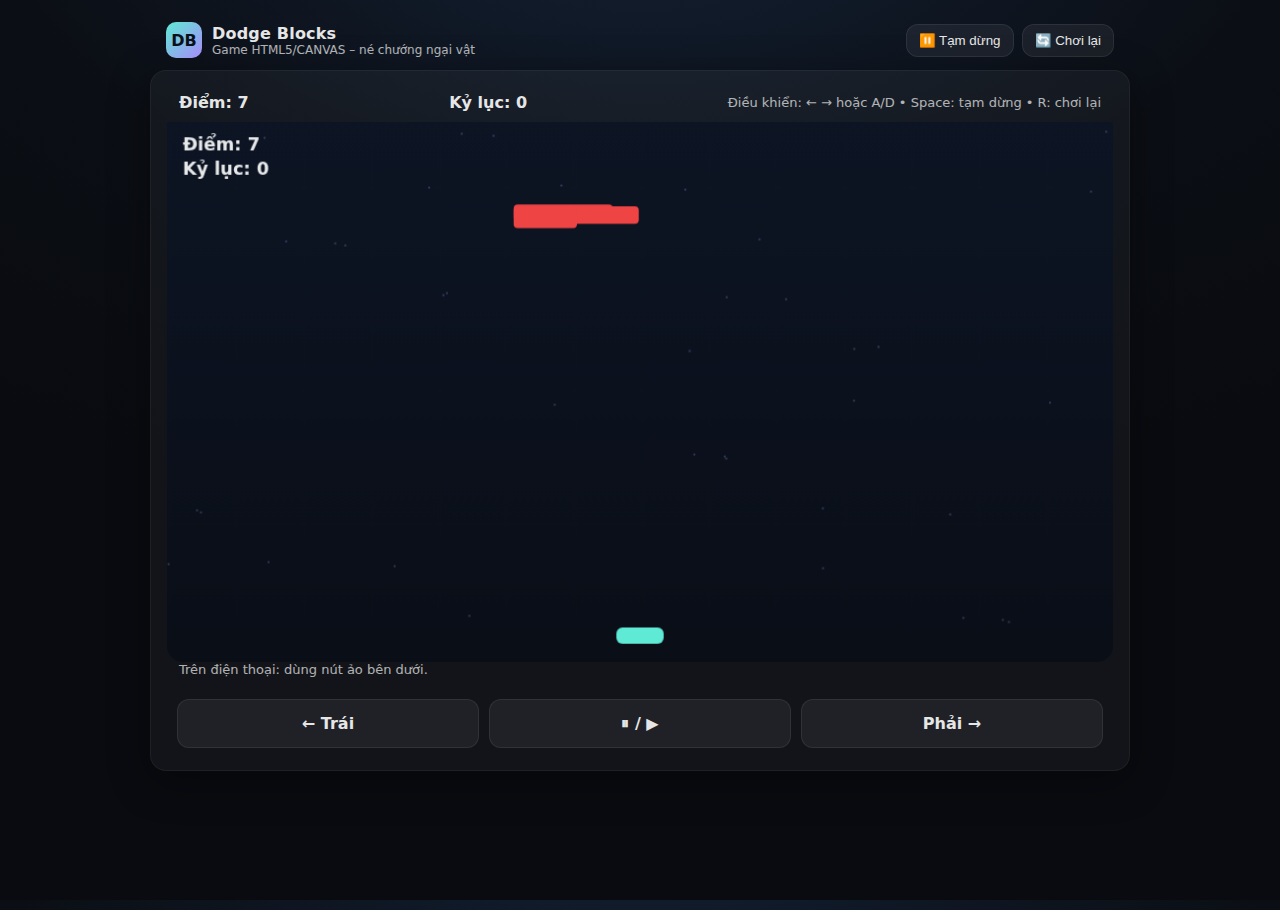
<file: about.html>
<!doctype html>
<html lang="vi">
<head>
  <meta charset="utf-8" />
  <meta name="viewport" content="width=device-width, initial-scale=1" />
  <title>Dodge Blocks – Game HTML đơn giản</title>
  <style>
    :root{
      --bg:#0b0e14; --panel:#121723; --text:#e6e6e6; --accent:#5eead4; --accent2:#a78bfa;
    }
    *{box-sizing:border-box}
    html,body{height:100%}
    body{margin:0; background:radial-gradient(1200px 600px at 50% -10%, #132033 0%, #0b0e14 55%, #090b10 100%); color:var(--text); font-family:Inter,system-ui,Arial,sans-serif;}
    header{max-width:980px; margin:10px auto 0; padding:12px 16px; display:flex; gap:12px; align-items:center; justify-content:space-between}
    .brand{display:flex; align-items:center; gap:10px}
    .logo{width:36px; height:36px; border-radius:10px; background:linear-gradient(135deg,var(--accent),var(--accent2)); display:grid; place-items:center; font-weight:800; color:#081018}
    .wrap{max-width:980px; margin:0 auto; padding:12px 16px}
    .panel{background:rgba(255,255,255,0.04); border:1px solid rgba(255,255,255,0.05); box-shadow:0 10px 40px rgba(0,0,0,.35); border-radius:16px;}
    .hud{display:flex; align-items:center; justify-content:space-between; gap:10px; padding:10px 12px}
    .hud .stat{font-weight:700}
    .controls{display:flex; gap:8px; flex-wrap:wrap}
    .btn{background:rgba(255,255,255,0.06); border:1px solid rgba(255,255,255,0.08); color:var(--text); padding:8px 12px; border-radius:12px; cursor:pointer}
    .btn:active{transform:translateY(1px)}

    canvas{width:100%; height:60vh; display:block; border-bottom-left-radius:16px; border-bottom-right-radius:16px}

    /* Mobile touch controls */
    .touchbar{display:grid; grid-template-columns:1fr 1fr 1fr; gap:10px; padding:10px;}
    .touchbtn{padding:14px 10px; border-radius:12px; border:1px solid rgba(255,255,255,0.08); background:rgba(255,255,255,0.06); text-align:center; font-weight:700; user-select:none}
    .hint{opacity:.75; font-size:13px; padding:0 12px 12px}
    @media (max-width:640px){ canvas{height:56vh} }
  </style>
</head>
<body>
  <header>
    <div class="brand">
      <div class="logo">DB</div>
      <div>
        <div style="font-weight:800; letter-spacing:.2px">Dodge Blocks</div>
        <div style="font-size:12px; opacity:.75">Game HTML5/CANVAS – né chướng ngại vật</div>
      </div>
    </div>
    <div class="controls">
      <button class="btn" id="btnPause" title="Tạm dừng (Space)">⏸️ Tạm dừng</button>
      <button class="btn" id="btnRestart" title="Chơi lại (R)">🔄 Chơi lại</button>
    </div>
  </header>

  <div class="wrap panel">
    <div class="hud">
      <div class="stat">Điểm: <span id="score">0</span></div>
      <div class="stat">Kỷ lục: <span id="hi">0</span></div>
      <div style="font-size:13px; opacity:.75">Điều khiển: ← → hoặc A/D • Space: tạm dừng • R: chơi lại</div>
    </div>
    <canvas id="game" width="960" height="540" aria-label="Game canvas"></canvas>
    <div class="hint">Trên điện thoại: dùng nút ảo bên dưới.</div>
    <div class="touchbar">
      <div class="touchbtn" id="leftBtn">← Trái</div>
      <div class="touchbtn" id="pauseBtn">⏸ / ▶</div>
      <div class="touchbtn" id="rightBtn">Phải →</div>
    </div>
  </div>

  <script>
  (()=>{
    const cvs = document.getElementById('game');
    const ctx = cvs.getContext('2d');
    const scoreEl = document.getElementById('score');
    const hiEl = document.getElementById('hi');
    const btnPause = document.getElementById('btnPause');
    const btnRestart = document.getElementById('btnRestart');

    // Responsive backing store size
    function fitCanvas(){
      const ratio = 16/9;
      const w = cvs.clientWidth; // css width
      const h = Math.round(w/ratio);
      cvs.height = h; // internal pixels follow CSS for simplicity
    }
    addEventListener('resize', fitCanvas, {passive:true});
    fitCanvas();

    const rnd = (a,b)=>Math.random()*(b-a)+a;

    const state = {
      running: true,
      over: false,
      score: 0,
      hiscore: Number(localStorage.getItem('dodge_hi')||0),
      t: 0,
      speed: 180, // px/s base fall speed
    };

    const player = {
      x: 0, y: 0, w: 48, h: 16, vx: 0, speed: 340
    };

    const blocks = [];

    function reset(){
      state.over = false; state.score = 0; state.t = 0; state.speed = 180; blocks.length = 0;
      player.w = Math.max(36, cvs.width*0.05);
      player.h = Math.max(14, cvs.height*0.03);
      player.x = cvs.width/2 - player.w/2;
      player.y = cvs.height - player.h - 18;
      player.vx = 0;
      spawnBlock();
      spawnBlock();
      spawnBlock();
      updateHud();
    }

    function spawnBlock(){
      const w = rnd(40, 110);
      blocks.push({ x: rnd(0, cvs.width - w), y: -50, w, h: rnd(14, 24), vy: state.speed });
    }

    function updateHud(){
      scoreEl.textContent = Math.floor(state.score);
      hiEl.textContent = state.hiscore;
    }

    const keys = { left:false, right:false };
    addEventListener('keydown', e=>{
      if (e.key === 'ArrowLeft' || e.key.toLowerCase() === 'a') keys.left = true;
      if (e.key === 'ArrowRight' || e.key.toLowerCase() === 'd') keys.right = true;
      if (e.key === ' '){ state.running = !state.running; }
      if (e.key.toLowerCase() === 'r'){ reset(); state.running = true; }
    });
    addEventListener('keyup', e=>{
      if (e.key === 'ArrowLeft' || e.key.toLowerCase() === 'a') keys.left = false;
      if (e.key === 'ArrowRight' || e.key.toLowerCase() === 'd') keys.right = false;
    });

    // Touch controls
    const leftBtn = document.getElementById('leftBtn');
    const rightBtn = document.getElementById('rightBtn');
    const pauseBtn = document.getElementById('pauseBtn');
    const press = (el, fn)=>{
      let down=false; const on=()=>{down=true; fn(true)}; const off=()=>{down=false; fn(false)};
      el.addEventListener('touchstart', e=>{e.preventDefault(); on();}, {passive:false});
      el.addEventListener('touchend', off); el.addEventListener('touchcancel', off);
      el.addEventListener('mousedown', on); el.addEventListener('mouseup', off); el.addEventListener('mouseleave', off);
    };
    press(leftBtn, v=> keys.left = v);
    press(rightBtn, v=> keys.right = v);
    press(pauseBtn, ()=> state.running = !state.running);

    btnPause.addEventListener('click', ()=> state.running = !state.running);
    btnRestart.addEventListener('click', ()=> { reset(); state.running = true; });

    function aabb(a,b){ return a.x < b.x + b.w && a.x + a.w > b.x && a.y < b.y + b.h && a.y + a.h > b.y; }

    let last = performance.now();
    function loop(now){
      const dt = Math.min(0.033, (now - last)/1000); last = now;
      if (state.running && !state.over){
        update(dt);
      }
      draw();
      requestAnimationFrame(loop);
    }

    function update(dt){
      state.t += dt; state.score += dt * 10; // 10 điểm/giây
      state.speed += dt * 6; // tăng dần độ khó

      // Player move
      player.vx = (keys.left? -1:0) + (keys.right? 1:0);
      player.x += player.vx * player.speed * dt;
      player.x = Math.max(0, Math.min(cvs.width - player.w, player.x));

      // Spawn logic
      if (blocks.length < 12 && Math.random() < 0.02 + state.t*0.0008) spawnBlock();

      // Update blocks
      for (let i=blocks.length-1;i>=0;i--){
        const b = blocks[i];
        b.vy = state.speed * (0.9 + Math.random()*0.2);
        b.y += b.vy * dt;
        if (b.y > cvs.height + 40){
          blocks.splice(i,1);
          continue;
        }
        if (aabb(player,b)){
          gameOver();
          break;
        }
      }
      updateHud();
    }

    function gameOver(){
      state.over = true; state.running = false;
      state.hiscore = Math.max(state.hiscore, Math.floor(state.score));
      localStorage.setItem('dodge_hi', String(state.hiscore));
    }

    function draw(){
      const w = cvs.width, h = cvs.height;
      // Background
      const g = ctx.createLinearGradient(0,0,0,h);
      g.addColorStop(0,'#0d1524'); g.addColorStop(1,'#0a0e17');
      ctx.fillStyle = g; ctx.fillRect(0,0,w,h);

      // Stars parallax
      ctx.globalAlpha = 0.25;
      for(let i=0;i<40;i++){
        const x = (i*97 + Math.sin((state.t*0.15+i)*0.9)*999) % w; const y = (i*53 + state.t*20) % h;
        ctx.fillStyle = '#9fb3ff'; ctx.fillRect(x, y, 2, 2);
      }
      ctx.globalAlpha = 1;

      // Player
      ctx.fillStyle = '#5eead4';
      roundRect(ctx, player.x, player.y, player.w, player.h, 6, true);

      // Blocks
      ctx.fillStyle = '#ef4444';
      blocks.forEach(b=> roundRect(ctx, b.x, b.y, b.w, b.h, 4, true));

      // HUD overlay
      ctx.font = '600 18px Inter, system-ui, Arial';
      ctx.fillStyle = 'rgba(255,255,255,0.9)';
      ctx.fillText('Điểm: ' + Math.floor(state.score), 16, 28);
      ctx.fillText('Kỷ lục: ' + state.hiscore, 16, 52);

      if (!state.running && !state.over){
        banner('TẠM DỪNG', 'Bấm Space hoặc ▶ tiếp tục');
      }
      if (state.over){
        banner('THUA RỒI!', 'R để chơi lại • Điểm: '+Math.floor(state.score));
      }
    }

    function banner(title, sub){
      const w = cvs.width, h = cvs.height;
      ctx.fillStyle = 'rgba(0,0,0,0.45)'; ctx.fillRect(0,0,w,h);
      ctx.textAlign = 'center';
      ctx.fillStyle = 'white';
      ctx.font = '800 36px Inter, system-ui, Arial';
      ctx.fillText(title, w/2, h/2 - 10);
      ctx.font = '500 16px Inter, system-ui, Arial';
      ctx.fillText(sub, w/2, h/2 + 18);
      ctx.textAlign = 'start';
    }

    function roundRect(ctx, x, y, w, h, r, fill){
      if (w<2*r) r = w/2; if (h<2*r) r = h/2;
      ctx.beginPath();
      ctx.moveTo(x+r, y);
      ctx.arcTo(x+w, y,   x+w, y+h, r);
      ctx.arcTo(x+w, y+h, x,   y+h, r);
      ctx.arcTo(x,   y+h, x,   y,   r);
      ctx.arcTo(x,   y,   x+w, y,   r);
      ctx.closePath();
      if (fill) ctx.fill(); else ctx.stroke();
    }

    reset();
    requestAnimationFrame(loop);
  })();
  </script>
</body>
</html>
</file>
